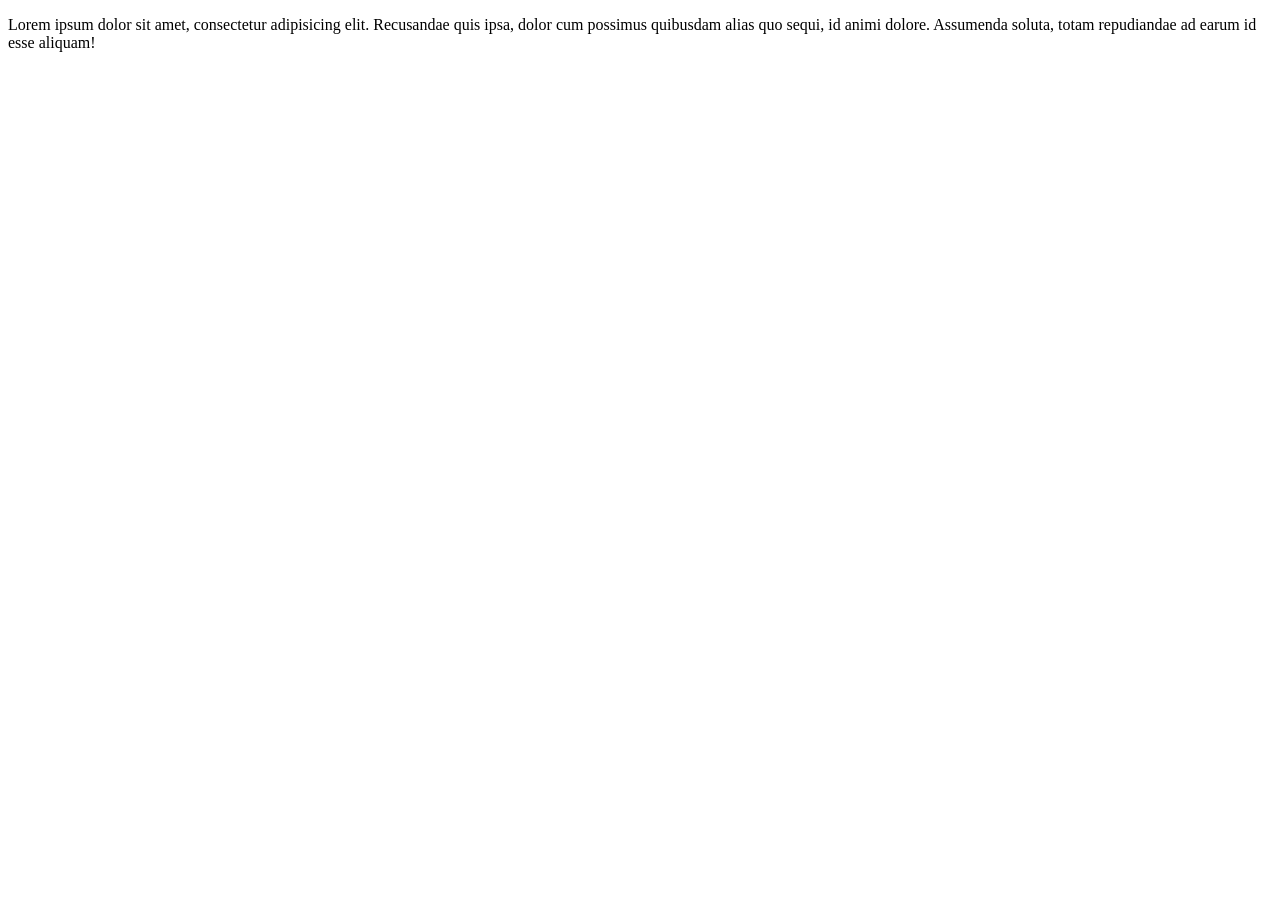
<file: index.html>
<!DOCTYPE html>
<html lang="en">
<head>
    <meta charset="UTF-8">
    <meta name="viewport" content="width=device-width, initial-scale=1.0">
    <title>Document</title>
</head>
<body>

    
    <p>Lorem ipsum dolor sit amet, consectetur adipisicing elit. Recusandae quis ipsa, dolor cum possimus quibusdam alias quo sequi, id animi dolore. Assumenda soluta, totam repudiandae ad earum id esse aliquam!</p>

  

    
</body>
</html>
</file>
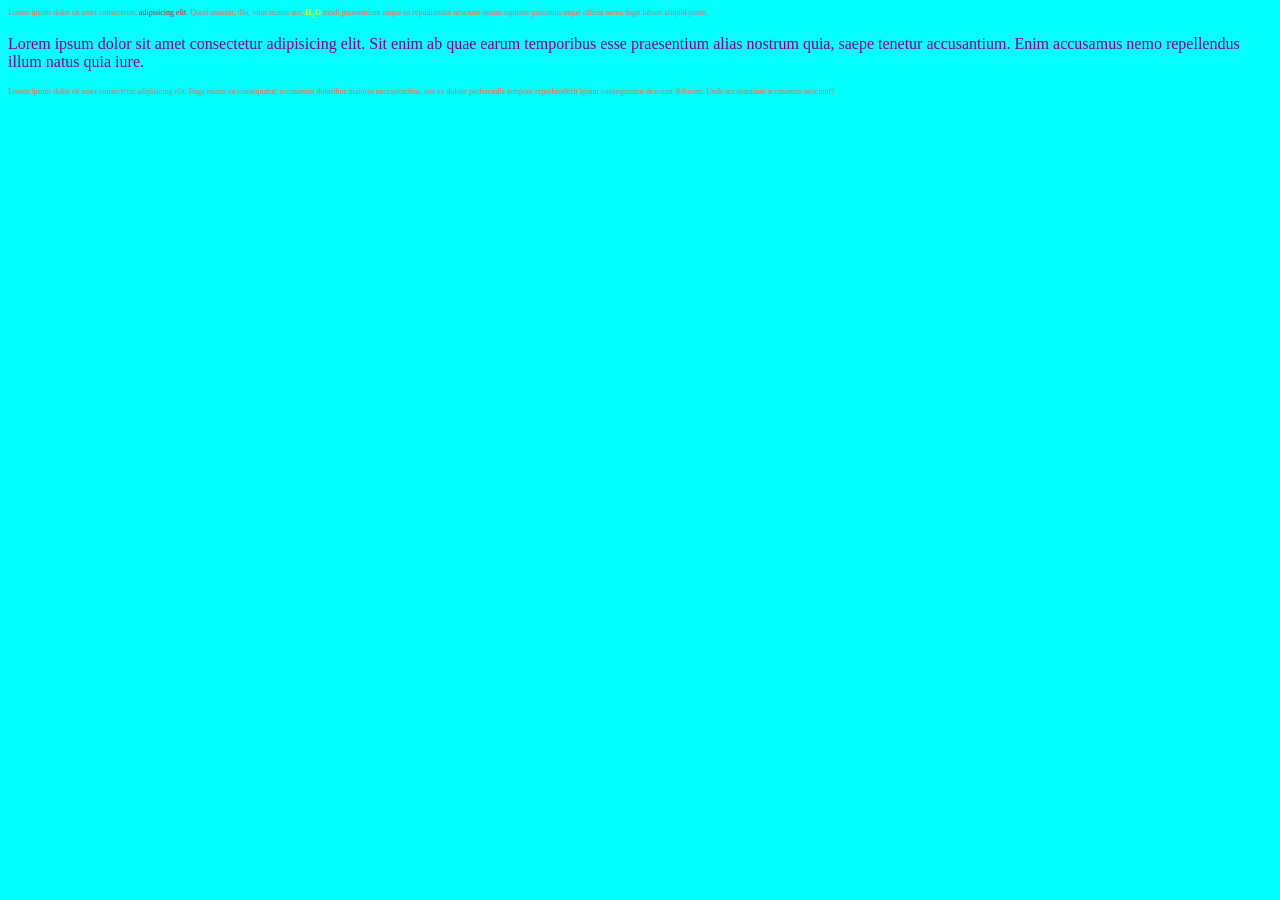
<file: css_practice.html>
<!DOCTYPE html>
<html lang="en">
<head>


    <meta charset="UTF-8">
    <meta name="viewport" content="width=device-width, initial-scale=1.0">
    <title>Document</title>

    <style>

        body{
            background-color: aqua;
        }

        .rahim{
            color:tomato;
            font-size: 8px;
        }

        #shakila{
            color: purple;
        }

        .rahim span{
            color: red;
            
        }

        #h2o{
            color: yellow;
            font-weight: 800;
            font-size: 8px;
        }

    </style>
</head>
<body>
    
<p class="rahim">Lorem ipsum dolor sit amet consectetur, <span>adipisicing elit</span>. Quod quaerat, illo, vitae minus aut,<span id="h2o"> H<sub>2</sub>O</span> modi praesentium eaque ea repudiandae nesciunt ipsum sapiente possimus atque officia nemo fugit labore aliquid porro.</p>

<p id="shakila">
    Lorem ipsum dolor sit amet consectetur adipisicing elit. Sit enim ab quae earum temporibus esse praesentium alias nostrum quia, saepe tenetur accusantium. Enim accusamus nemo repellendus illum natus quia iure.
</p>

<p class="rahim">
    Lorem ipsum dolor sit amet consectetur adipisicing elit. Fuga minus ea consequatur, accusamus doloribus maiores necessitatibus, eos ex dolore perferendis tempore reprehenderit ipsam consequuntur deserunt dolorum. Unde accusantium accusamus nesciunt?
</p>

</body>
</html>
</file>
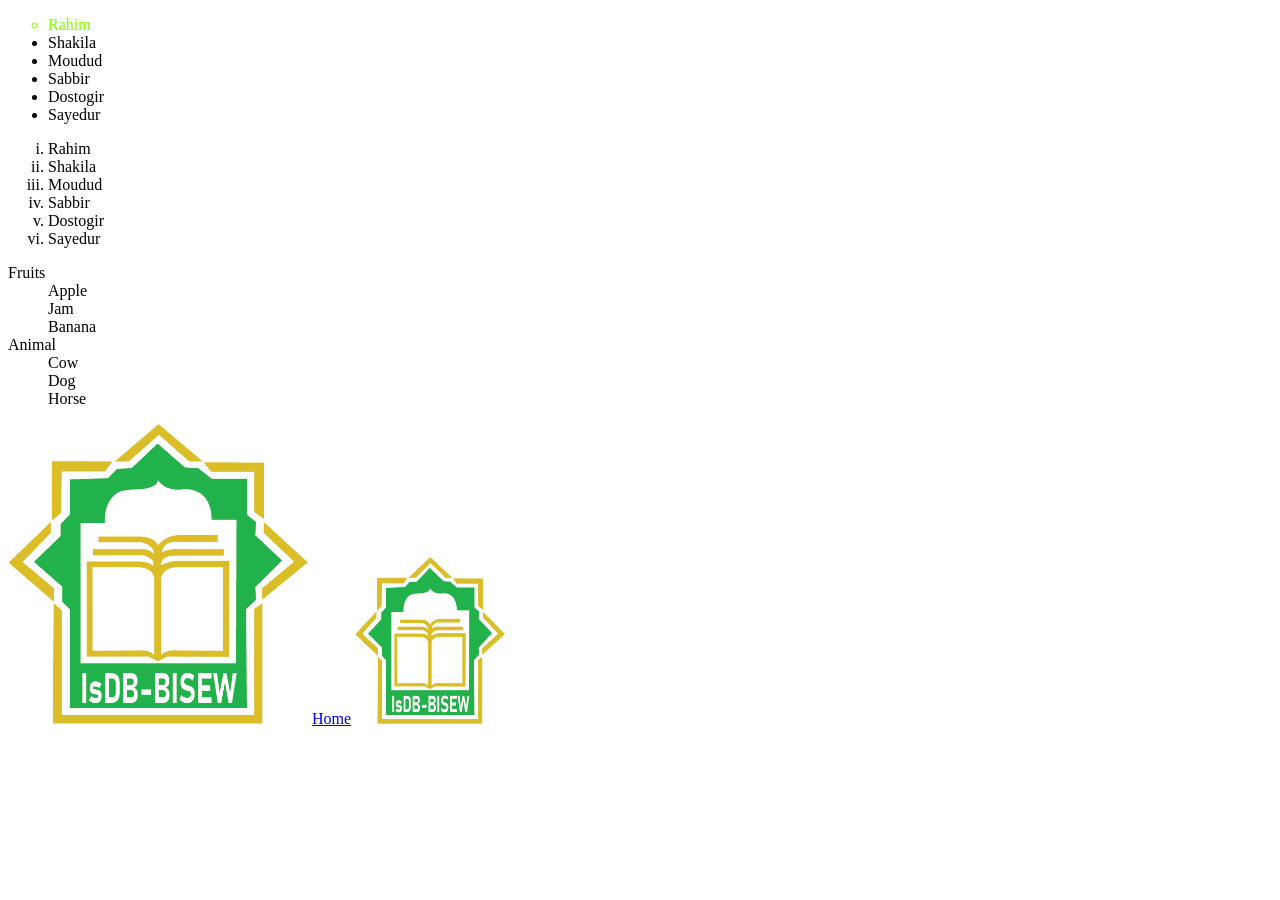
<file: list.html>
<!DOCTYPE html>
<html lang="en">

<head>
    <meta charset="UTF-8">
    <meta name="viewport" content="width=device-width, initial-scale=1.0">
    <title>Document</title>
</head>

<body>
    <ul >
        <li style="list-style: circle; color: chartreuse;">Rahim</li>
        <li >Shakila</li>
        <li>Moudud</li>
        <li>Sabbir</li>
        <li>Dostogir</li>
        <li>Sayedur</li>
    </ul>

    <ol style="list-style: lower-roman;">
        <li>Rahim</li>
        <li>Shakila</li>
        <li>Moudud</li>
        <li>Sabbir</li>
        <li>Dostogir</li>
        <li>Sayedur</li>
    </ol>

    <dl>
        <dt>Fruits</dt>
        <dd>Apple</dd>
        <dd>Jam</dd>
        <dd>Banana</dd>
        <dt>Animal</dt>
        <dd>Cow</dd>
        <dd>Dog</dd>
        <dd>Horse</dd>
    </dl>



    <img src="images/idb-bisew.png" alt='"IsDB"-BISEW' width="300px" height="300px" />

    <!-- it is a hiperlink -->
    <a href="home.html" target="_self">Home</a>

    <a href="home.html" target="_self"><img src="images/idb-bisew.png" alt="logo" width="150px"></a>
    

</body>

</html>
</file>
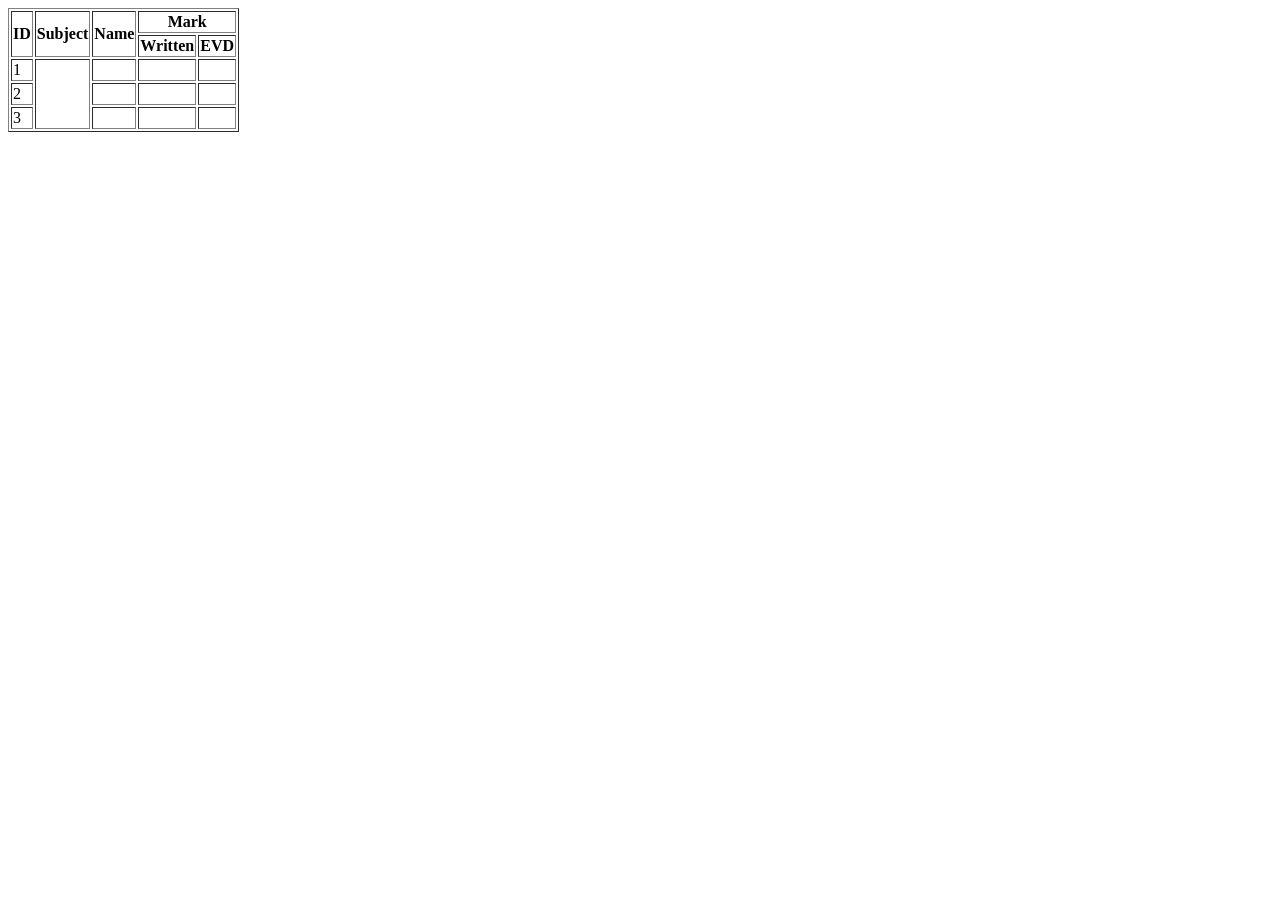
<file: marge_table.html>
<!DOCTYPE html>
<html lang="en">
<head>
    <meta charset="UTF-8">
    <meta name="viewport" content="width=device-width, initial-scale=1.0">
    <title>Document</title>
</head>
<body>
    
    <table border="1">
        <tr>
            <th rowspan="2">ID</th>
            <th rowspan="2">Subject</th>
            <th rowspan="2">Name</th>
            <th colspan="2">Mark</th>
        </tr>

        <tr>           
            <th>Written</th>
            <th>EVD</th>
        </tr>
        
        <tr>
            <td>1</td>
            <td rowspan="3"></td>
            <td></td>
            <td></td>
            <td></td>         
        </tr>
        
        <tr>
            <td>2</td>
            <td></td>
            <td></td>
            <td></td>         
        </tr>
        
        <tr>
            <td>3</td>
            <td></td>
            <td></td>
            <td></td>            
        </tr>
        

    </table>

</body>
</html>
</file>
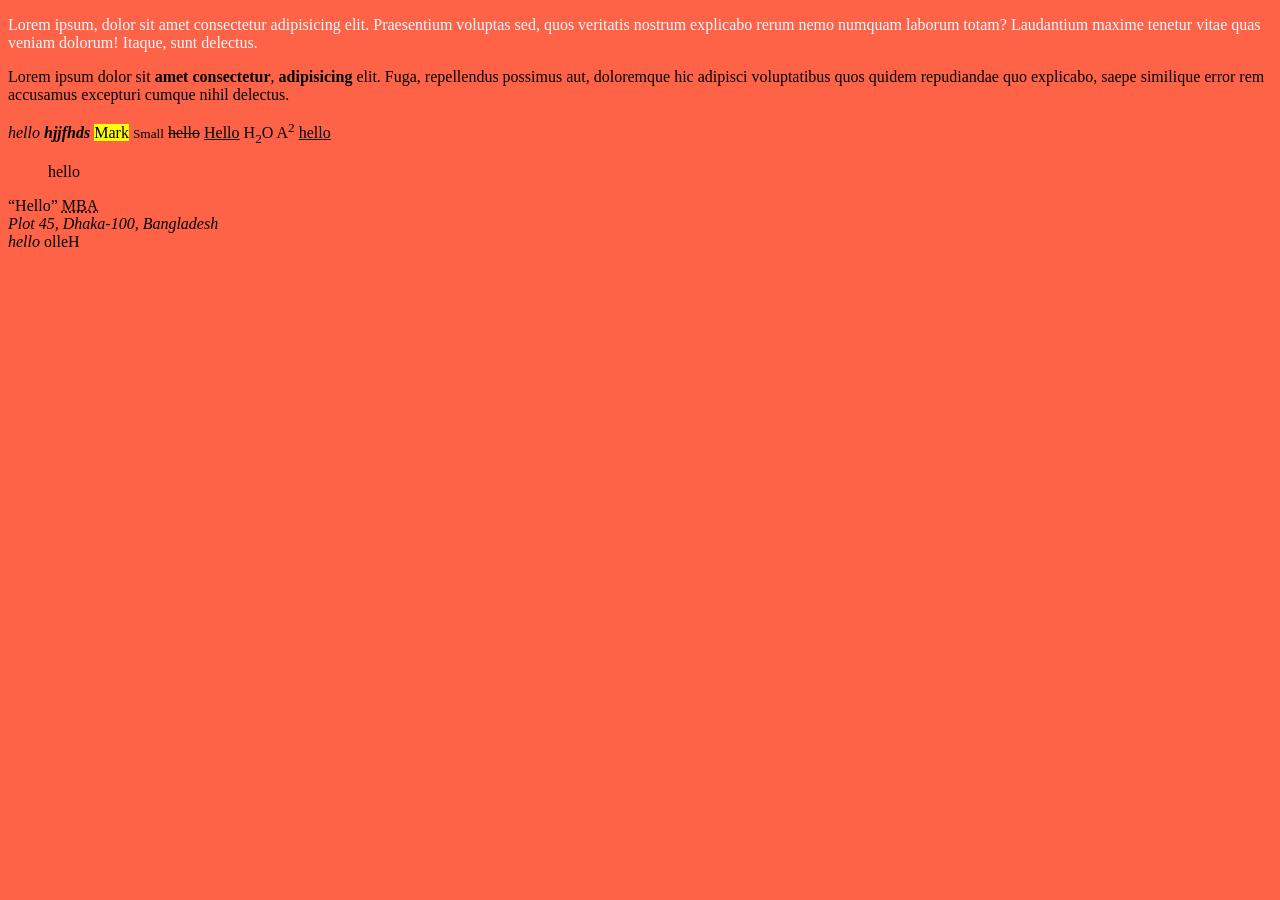
<file: rahim.html>
<!DOCTYPE html>
<html lang="en">

<head>
    <meta charset="UTF-8">
    <meta name="viewport" content="width=device-width, initial-scale=1.0">
    <title>Document</title>
</head>

<body style="background-color: tomato;">
<p style="color: aliceblue;">Lorem ipsum, dolor sit amet consectetur adipisicing elit. Praesentium voluptas sed, quos veritatis nostrum explicabo rerum nemo numquam laborum totam? Laudantium maxime tenetur vitae quas veniam dolorum! Itaque, sunt delectus.</p>

<p>Lorem ipsum dolor sit <b>amet consectetur</b>, <strong>adipisicing </strong> elit. Fuga, repellendus possimus aut, doloremque hic adipisci voluptatibus quos quidem repudiandae quo explicabo, saepe similique error rem accusamus excepturi cumque nihil delectus.</p>

<i>hello</i>

<strong><em>hjjfhds</em></strong>
<mark>Mark</mark>
<small>Small</small>
<del>hello</del>
<ins>Hello</ins>

H<sub>2</sub>O
A<sup>2</sup>
<u>hello</u>

<blockquote>hello</blockquote>
<q>Hello</q>
<abbr title="">MBA</abbr>
<address>Plot 45, Dhaka-100, Bangladesh</address>

<cite>hello</cite>

<bdo dir="rtl">Hello</bdo>

</body>
</html>
</file>
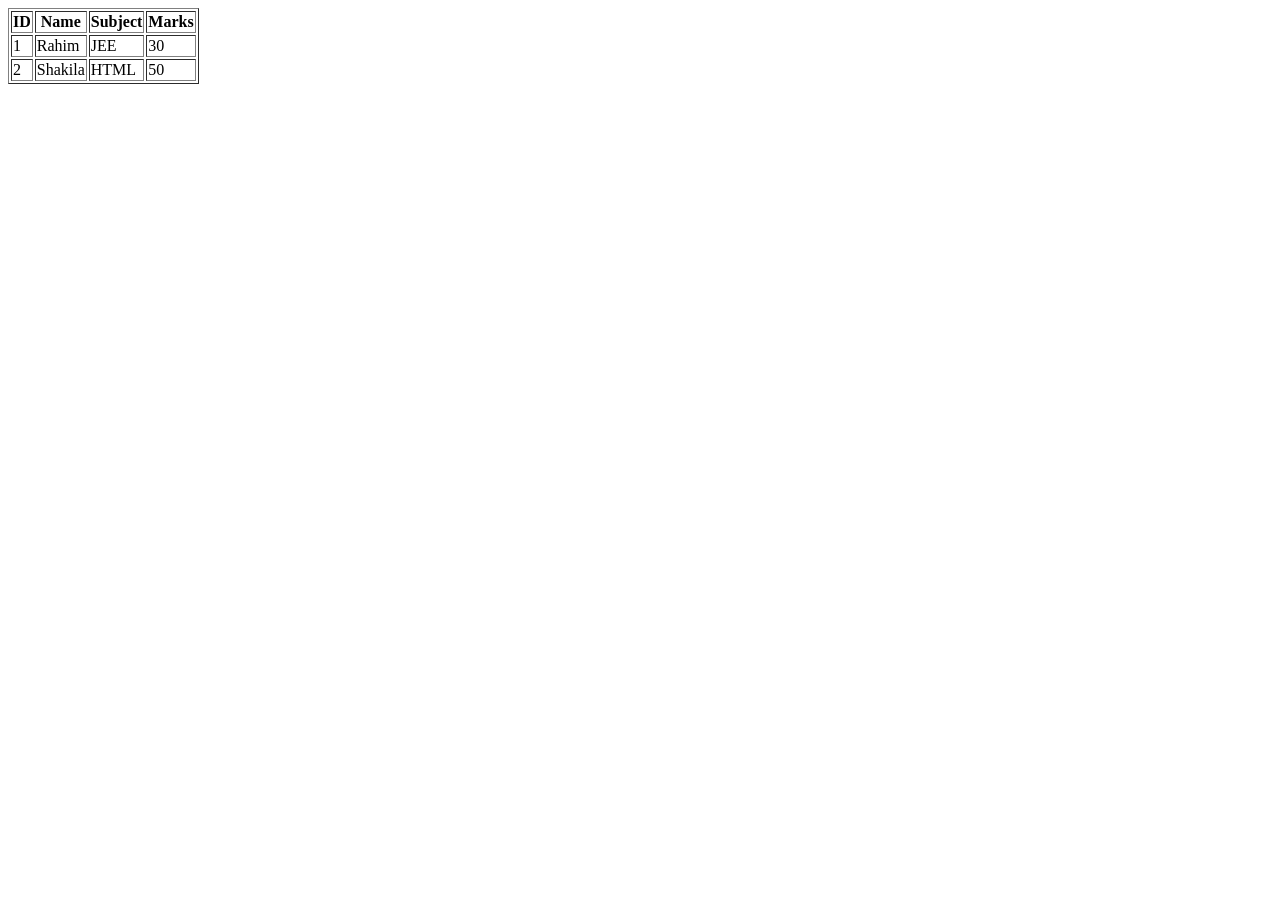
<file: table.html>
<!DOCTYPE html>
<html lang="en">
<head>
    <meta charset="UTF-8">
    <meta name="viewport" content="width=device-width, initial-scale=1.0">
    <title>Document</title>
</head>
<body>
    
    <table border="1px">
        <tr>
           <th>ID</th> 
           <th>Name</th> 
           <th>Subject</th> 
           <th>Marks</th> 
        </tr>

        <tr>
            <td>1</td>
            <td>Rahim</td>
            <td>JEE</td>
            <td>30</td>
        </tr>

        <tr>
            <td>2</td>
            <td>Shakila</td>
            <td>HTML</td>
            <td>50

                
            </td>
        </tr>


    </table>



</body>
</html>
</file>
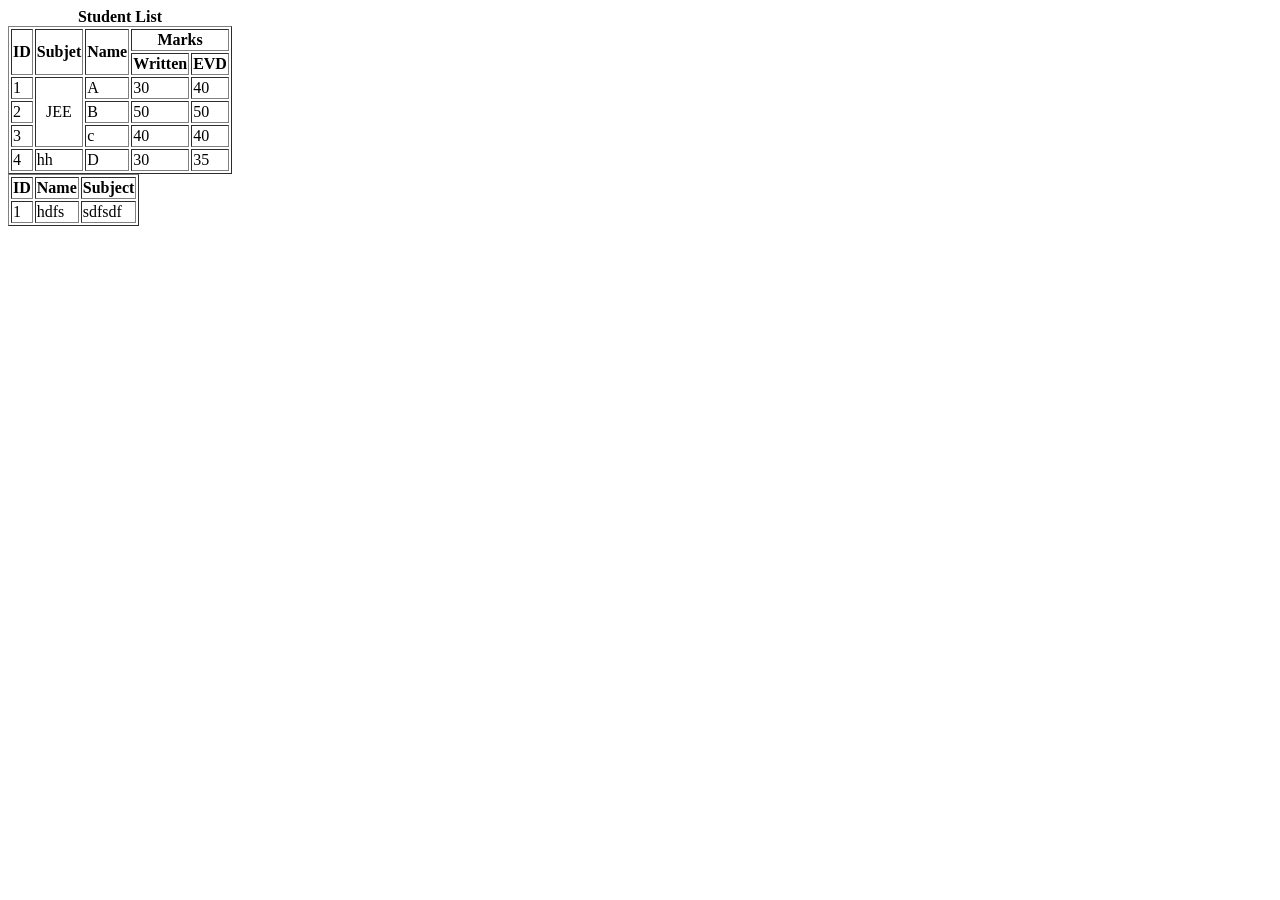
<file: Table_marge_2.html>
<!DOCTYPE html>
<html lang="en">
<head>
    <meta charset="UTF-8">
    <meta name="viewport" content="width=device-width, initial-scale=1.0">
    <title>Document</title>
</head>
<body>
    
<table border="1">
    <caption><strong>Student List</strong></caption>
    <tr>
        <th rowspan="2">ID</th>
        <th rowspan="2">Subjet</th>
        <th rowspan="2">Name</th>
        <th colspan="2">Marks</th>
    </tr>
    <tr>
        <th>Written</th>
        <th>EVD</th>
    </tr>

    <tr>
        <td>1</td>
        <td rowspan="3" style="text-align: center;">JEE</td>
        <td>A</td>
        <td>30</td>
        <td>40</td>
    </tr>

    <tr>
        <td>2</td>
        <td>B</td>
        <td>50</td>
        <td>50</td>
    </tr>

    <tr>
        <td>3</td>
        <td>c</td>
        <td>40</td>
        <td>40</td>
    </tr>

    <tr>
        <td>4</td>
        <td>hh</td>
        <td>D</td>
        <td>30</td>
        <td>35</td>
    </tr>

</table>

    <table border="1">
        <thead>
            <tr>
                <th>ID</th>
                <th>Name</th>
                <th>Subject</th>
            </tr>
        </thead>

        <tbody>

            <tr>
                <td>1</td>
                <td>hdfs</td>
                <td>sdfsdf</td>
            </tr>
        </tbody>

    </table>








</body>
</html>
</file>
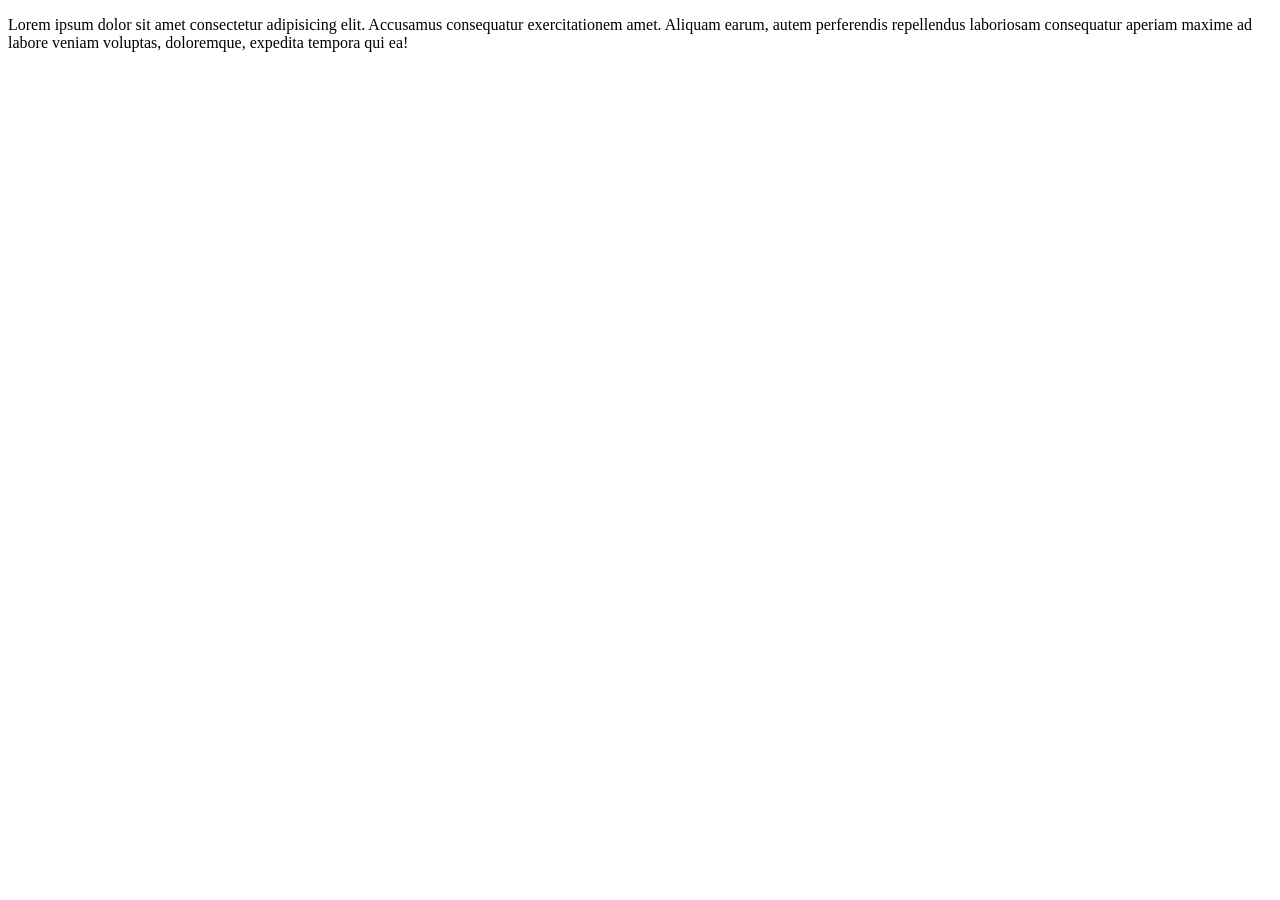
<file: Navbar/home.html>
<!DOCTYPE html>
<html lang="en">
<head>
    <meta charset="UTF-8">
    <meta name="viewport" content="width=device-width, initial-scale=1.0">
    <title>Document</title>
</head>
<body>
   <p>Lorem ipsum dolor sit amet consectetur adipisicing elit. Accusamus consequatur exercitationem amet. Aliquam earum, autem perferendis repellendus laboriosam consequatur aperiam maxime ad labore veniam voluptas, doloremque, expedita tempora qui ea!</p> 
</body>
</html>
</file>
